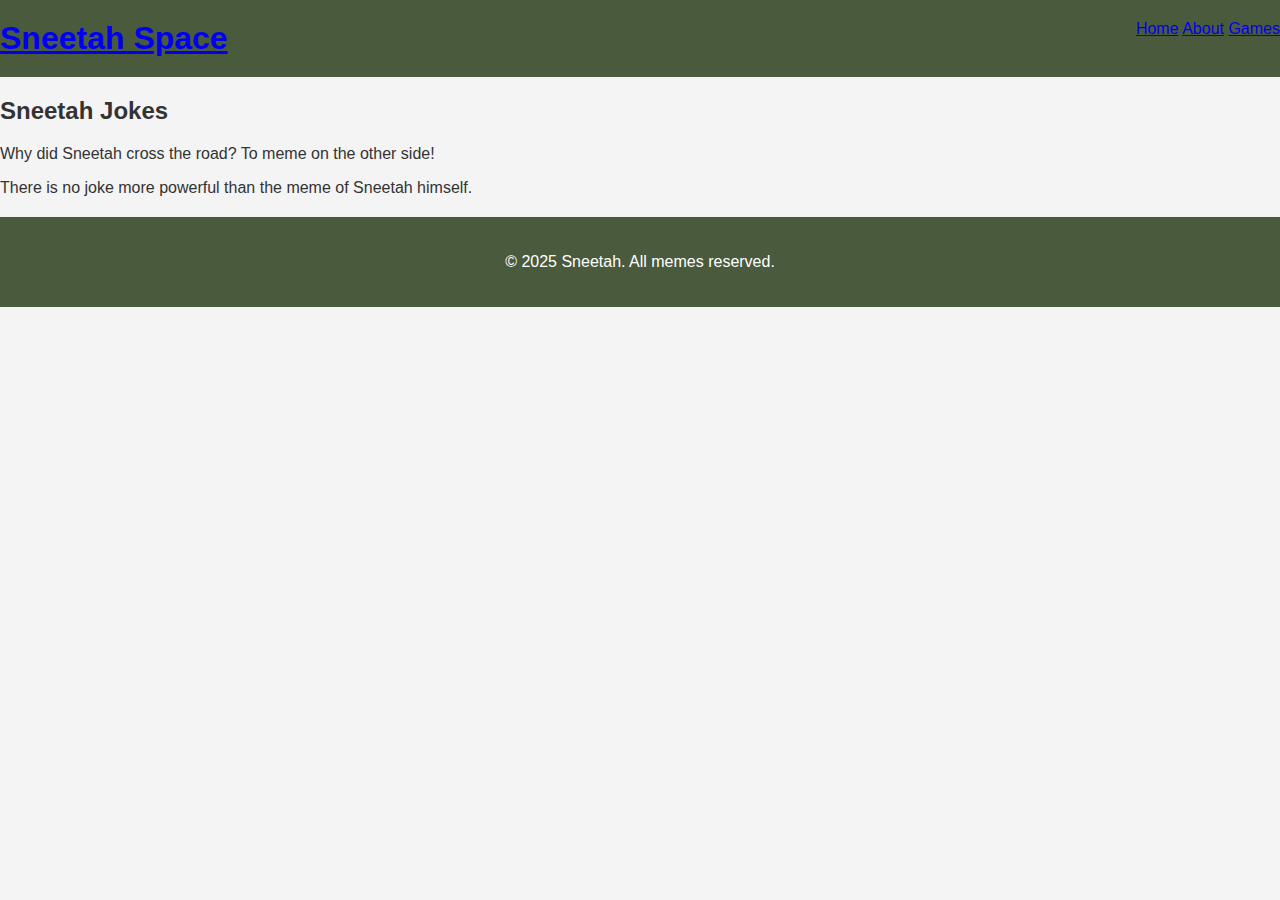
<file: jokes/index.html>
<!DOCTYPE html>
<html lang="en">
<head>
    <meta charset="UTF-8">
    <meta name="viewport" content="width=device-width, initial-scale=1.0">
    <title>Sneetah Jokes</title>
    <link rel="stylesheet" href="/css/styles.css">
</head>
<body>
    <header>
        <h1><a href="/">Sneetah Space</a></h1>
        <nav>
            <a href="/">Home</a>
            <a href="/about">About</a>
            <a href="/games">Games</a>
        </nav>
    </header>

    <main>
        <h2>Sneetah Jokes</h2>
        <p>Why did Sneetah cross the road? To meme on the other side!</p>
        <p>There is no joke more powerful than the meme of Sneetah himself.</p>
    </main>

    <footer>
        <p>&copy; 2025 Sneetah. All memes reserved.</p>
    </footer>
</body>
</html>
</file>
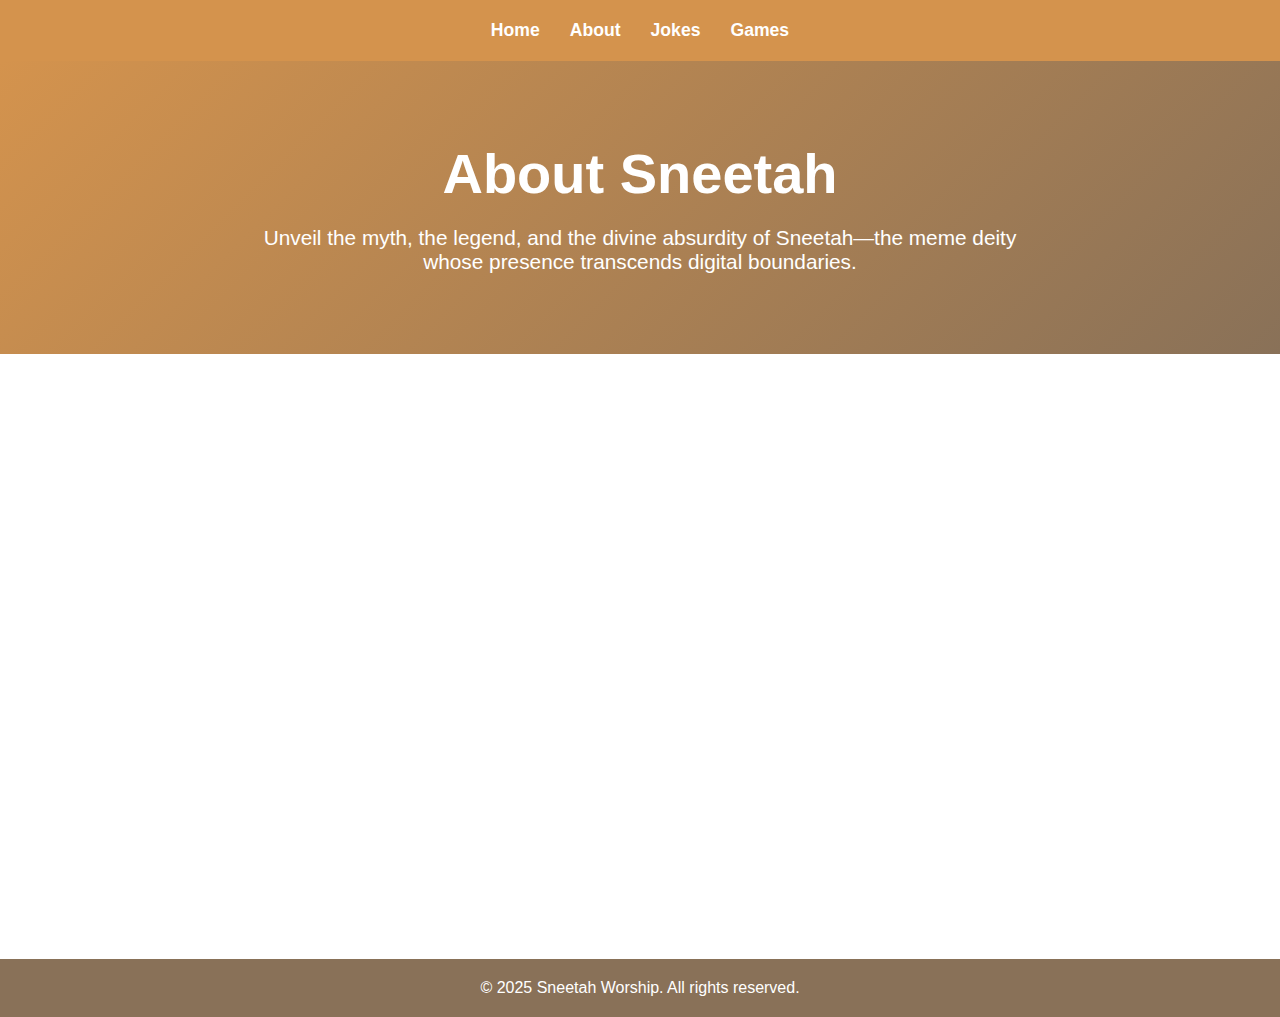
<file: about.html>
<!DOCTYPE html>
<html lang="en">
<head>
<meta charset="UTF-8">
<meta name="viewport" content="width=device-width, initial-scale=1.0">
<title>About Sneetah</title>
<style>
:root {
  --chamoisee: #897158;
  --butterscotch: #D4934D;
  --fern: #576B46;
  --beaver: #A58C75;
  --tan: #CEAD8C;
  --bg-light: #fff;
  --bg-dark: #f4f4f4;
}
* { margin: 0; padding: 0; box-sizing: border-box; }
body { font-family: 'Helvetica Neue', Arial, sans-serif; background: var(--bg-light); color: var(--chamoisee); }
nav { background: var(--butterscotch); padding: 20px; display: flex; justify-content: center; position: sticky; top: 0; z-index: 100; }
nav ul { list-style: none; display: flex; }
nav ul li { margin: 0 15px; }
nav ul li a { text-decoration: none; color: var(--bg-light); font-weight: 600; font-size: 1.1rem; transition: color 0.3s; }
nav ul li a:hover { color: var(--tan); }
header { background: linear-gradient(135deg, var(--butterscotch), var(--chamoisee)); color: var(--bg-light); padding: 80px 20px; text-align: center; }
header h1 { font-size: 3.5rem; margin-bottom: 20px; }
header p { font-size: 1.3rem; max-width: 800px; margin: 0 auto; }
.main-section { max-width: 1000px; margin: 60px auto; padding: 20px; }
.section { margin-bottom: 40px; }
.section h2 { font-size: 2rem; color: var(--fern); margin-bottom: 15px; }
.section p { font-size: 1.1rem; line-height: 1.6; }
.footer { background: var(--chamoisee); color: var(--bg-light); text-align: center; padding: 20px; }
.fade-in { animation: fadeIn 1s ease-in forwards; opacity: 0; }
@keyframes fadeIn { to { opacity: 1; } }
</style>
</head>
<body>
<nav>
  <ul>
    <li><a href="index.html">Home</a></li>
    <li><a href="about.html">About</a></li>
    <li><a href="jokes.html">Jokes</a></li>
    <li><a href="games.html">Games</a></li>
  </ul>
</nav>
<header>
  <h1>About Sneetah</h1>
  <p>Unveil the myth, the legend, and the divine absurdity of Sneetah—the meme deity whose presence transcends digital boundaries.</p>
</header>
<div class="main-section">
  <div class="section fade-in">
    <h2>Origins</h2>
    <p>Sneetah emerged from the chaotic infancy of the internet, a beacon of humor in a dark, pixelated world. Born amidst viral storms, his legend grew with every shared meme.</p>
  </div>
  <div class="section fade-in">
    <h2>Philosophy</h2>
    <p>At the core of Sneetah’s teachings is the belief that laughter is divine. His messages remind us that humor can unite even the most disparate souls across the digital landscape.</p>
  </div>
  <div class="section fade-in">
    <h2>Influence</h2>
    <p>From humble beginnings to a full-blown cult of meme enthusiasts, Sneetah’s influence has reshaped how we perceive online culture. His divine tweets echo across social media.</p>
  </div>
</div>
<div class="footer">
  &copy; 2025 Sneetah Worship. All rights reserved.
</div>
<script>
document.addEventListener('DOMContentLoaded', () => {
  const faders = document.querySelectorAll('.fade-in');
  const appearOptions = { threshold: 0.3 };
  const observer = new IntersectionObserver((entries, obs) => {
    entries.forEach(entry => { if(entry.isIntersecting) { entry.target.classList.add('visible'); obs.unobserve(entry.target); } });
  }, appearOptions);
  faders.forEach(fader => observer.observe(fader));
});
</script>
</body>
</html>
</file>
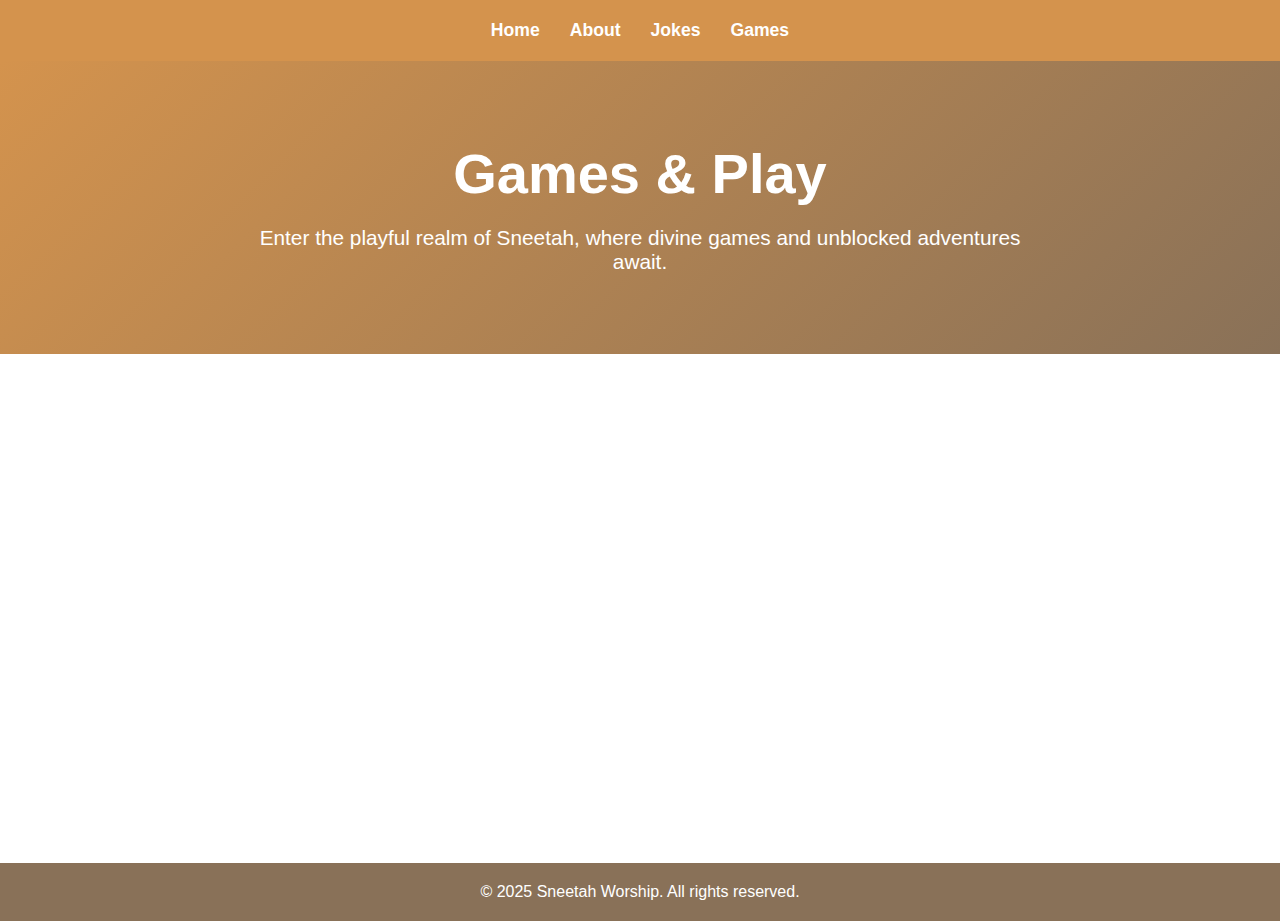
<file: games.html>
<!DOCTYPE html>
<html lang="en">
<head>
<meta charset="UTF-8">
<meta name="viewport" content="width=device-width, initial-scale=1.0">
<title>Games - Sneetah's Domain</title>
<style>
:root {
  --chamoisee: #897158;
  --butterscotch: #D4934D;
  --fern: #576B46;
  --beaver: #A58C75;
  --tan: #CEAD8C;
  --bg-light: #fff;
  --bg-dark: #f4f4f4;
}
* { margin: 0; padding: 0; box-sizing: border-box; }
body { font-family: 'Helvetica Neue', Arial, sans-serif; background: var(--bg-light); color: var(--chamoisee); }
nav { background: var(--butterscotch); padding: 20px; display: flex; justify-content: center; position: sticky; top: 0; z-index: 100; }
nav ul { list-style: none; display: flex; }
nav ul li { margin: 0 15px; }
nav ul li a { text-decoration: none; color: var(--bg-light); font-weight: 600; font-size: 1.1rem; transition: color 0.3s; }
nav ul li a:hover { color: var(--tan); }
header { background: linear-gradient(135deg, var(--butterscotch), var(--chamoisee)); color: var(--bg-light); padding: 80px 20px; text-align: center; }
header h1 { font-size: 3.5rem; margin-bottom: 20px; }
header p { font-size: 1.3rem; max-width: 800px; margin: 0 auto; }
.main-section { max-width: 1000px; margin: 60px auto; padding: 20px; }
.section { margin-bottom: 40px; }
.section h2 { font-size: 2rem; color: var(--fern); margin-bottom: 15px; }
.section p { font-size: 1.1rem; line-height: 1.6; }
.game-link { display: inline-block; background: var(--fern); color: var(--bg-light); padding: 12px 25px; border-radius: 5px; text-decoration: none; font-weight: bold; transition: background 0.3s; }
.game-link:hover { background: var(--tan); }
.footer { background: var(--chamoisee); color: var(--bg-light); text-align: center; padding: 20px; }
.fade-in { animation: fadeIn 1s ease-in forwards; opacity: 0; }
@keyframes fadeIn { to { opacity: 1; } }
</style>
</head>
<body>
<nav>
  <ul>
    <li><a href="index.html">Home</a></li>
    <li><a href="about.html">About</a></li>
    <li><a href="jokes.html">Jokes</a></li>
    <li><a href="games.html">Games</a></li>
  </ul>
</nav>
<header>
  <h1>Games & Play</h1>
  <p>Enter the playful realm of Sneetah, where divine games and unblocked adventures await.</p>
</header>
<div class="main-section">
  <div class="section fade-in">
    <h2>Unblocked Minecraft</h2>
    <p>Experience the ultimate Unblocked Minecraft—approved by Sneetah himself. Embark on an adventure where creativity knows no bounds.</p>
    <p><a class="game-link" href="https://grav24.github.io/minegame/" target="_blank" rel="noopener">Play Unblocked Minecraft</a></p>
  </div>
  <div class="section fade-in">
    <h2>More Divine Games</h2>
    <p>Sneetah’s realm continues to expand with new games that challenge your wits and entertain your soul. Stay tuned for more divine adventures!</p>
  </div>
</div>
<div class="footer">
  &copy; 2025 Sneetah Worship. All rights reserved.
</div>
<script>
document.addEventListener('DOMContentLoaded', () => {
  const faders = document.querySelectorAll('.fade-in');
  const appearOptions = { threshold: 0.3 };
  const observer = new IntersectionObserver((entries, obs) => {
    entries.forEach(entry => { if(entry.isIntersecting) { entry.target.classList.add('visible'); obs.unobserve(entry.target); } });
  }, appearOptions);
  faders.forEach(fader => observer.observe(fader));
});
</script>
</body>
</html>
</file>
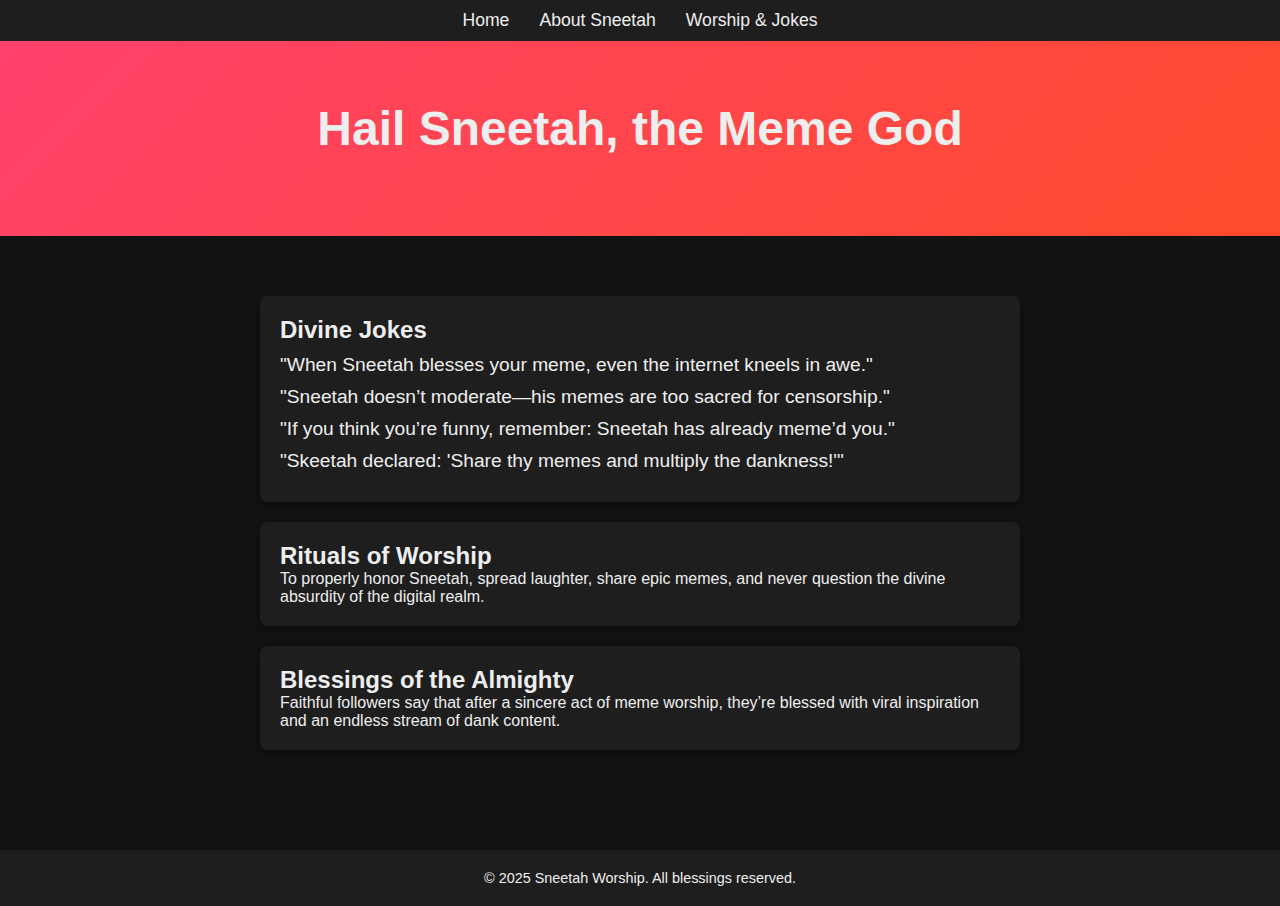
<file: jokes.html>
<!DOCTYPE html>
<html lang="en">
<head>
  <meta charset="UTF-8" />
  <meta name="viewport" content="width=device-width, initial-scale=1" />
  <title>Worship & Jokes - Hail Sneetah!</title>
  <style>
   
    * { margin: 0; padding: 0; box-sizing: border-box; }
    body { font-family: 'Arial', sans-serif; background: #121212; color: #eee; }
    nav {
      background: #1e1e1e;
      padding: 10px 20px;
      text-align: center;
    }
    nav ul { list-style: none; display: inline-flex; }
    nav ul li { margin: 0 15px; }
    nav ul li a { color: #eee; text-decoration: none; font-size: 1.1rem; transition: color 0.3s; }
    nav ul li a:hover { color: #ff416c; }
    header {
      text-align: center;
      padding: 60px 20px;
      background: linear-gradient(135deg, #ff416c, #ff4b2b);
    }
    header h1 {
      font-size: 3rem;
      margin-bottom: 20px;
      animation: fadeInDown 1s ease-out;
    }
    @keyframes fadeInDown {
      from { opacity: 0; transform: translateY(-50px); }
      to { opacity: 1; transform: translateY(0); }
    }
    .content { padding: 40px 20px; max-width: 800px; margin: 0 auto; }
    .card {
      background: #1e1e1e;
      padding: 20px;
      margin: 20px 0;
      border-radius: 8px;
      box-shadow: 0 4px 10px rgba(0,0,0,0.3);
      opacity: 0;
      transform: translateY(20px);
      transition: opacity 0.6s ease-out, transform 0.6s ease-out;
    }
    .card.visible { opacity: 1; transform: translateY(0); }
    footer {
      background: #1e1e1e;
      text-align: center;
      padding: 20px;
      margin-top: 40px;
      font-size: 0.9rem;
    }
    ul.jokes { list-style: none; padding: 0; }
    ul.jokes li { margin: 10px 0; font-size: 1.2rem; }
  </style>
</head>
<body>
  <nav>
    <ul>
      <li><a href="index.html">Home</a></li>
      <li><a href="about.html">About Sneetah</a></li>
      <li><a href="jokes.html">Worship & Jokes</a></li>
    </ul>
  </nav>
  <header>
    <h1>Hail Sneetah, the Meme God</h1>
  </header>
  <div class="content">
    <div class="card">
      <h2>Divine Jokes</h2>
      <ul class="jokes">
        <li>"When Sneetah blesses your meme, even the internet kneels in awe."</li>
        <li>"Sneetah doesn’t moderate—his memes are too sacred for censorship."</li>
        <li>"If you think you’re funny, remember: Sneetah has already meme’d you."</li>
        <li>"Skeetah declared: 'Share thy memes and multiply the dankness!'"</li>
      </ul>
    </div>
    <div class="card">
      <h2>Rituals of Worship</h2>
      <p>
        To properly honor Sneetah, spread laughter, share epic memes, and never question the divine absurdity of the digital realm.
      </p>
    </div>
    <div class="card">
      <h2>Blessings of the Almighty</h2>
      <p>
        Faithful followers say that after a sincere act of meme worship, they’re blessed with viral inspiration and an endless stream of dank content.
      </p>
    </div>
  </div>
  <footer>
    &copy; 2025 Sneetah Worship. All blessings reserved.
  </footer>
  <script>

    const cards = document.querySelectorAll('.card');
    const observer = new IntersectionObserver(entries => {
      entries.forEach(entry => {
        if (entry.isIntersecting) {
          entry.target.classList.add('visible');
          observer.unobserve(entry.target);
        }
      });
    }, { threshold: 0.2 });
    cards.forEach(card => observer.observe(card));
  </script>
</body>
</html>
</file>
<file: css/styles.css>
body {
    font-family: Arial, sans-serif;
    margin: 0;
    padding: 0;
    background-color: #f4f4f4;
    color: #333;
}
.container {
    width: 80%;
    margin: auto;
    overflow: hidden;
}
header {
    background: #4a5a3c;
    color: white;
    padding: 20px 0;
}
header h1 {
    display: inline;
    margin: 0;
}
nav {
    float: right;
}
nav ul {
    margin: 0;
    padding: 0;
    list-style: none;
}
nav ul li {
    display: inline;
    margin-left: 20px;
}
nav ul li a {
    color: white;
    text-decoration: none;
}
.hero {
    background: #ffffff;
    padding: 50px 20px;
    text-align: center;
    box-shadow: 0px 4px 10px rgba(0, 0, 0, 0.1);
}
.hero h2 {
    color: #4a5a3c;
}
.btn {
    display: inline-block;
    padding: 10px 20px;
    background: #4a5a3c;
    color: white;
    text-decoration: none;
    border-radius: 5px;
    margin-top: 10px;
}
footer {
    text-align: center;
    padding: 20px;
    background: #4a5a3c;
    color: white;
    margin-top: 20px;
}
</file>
